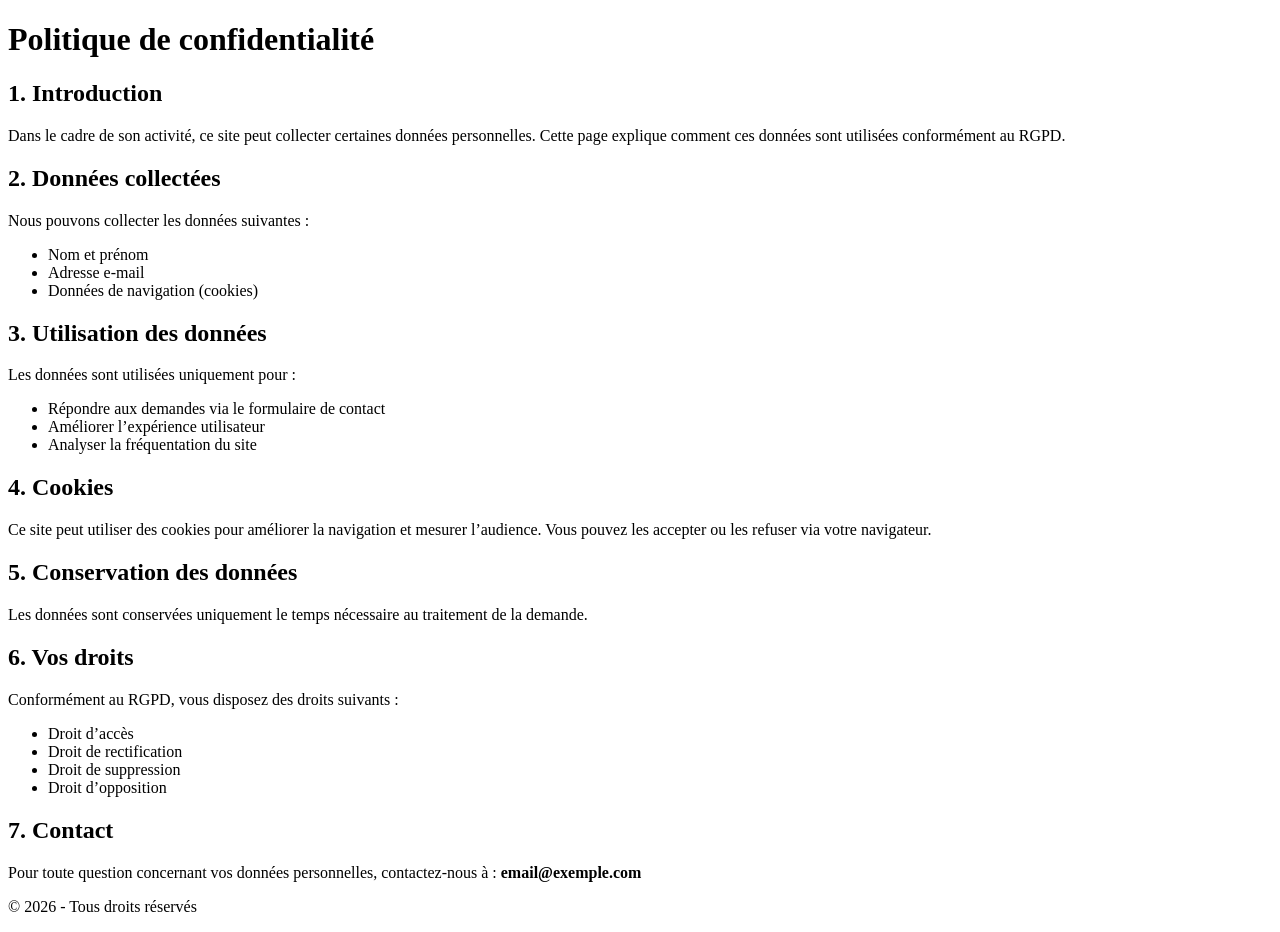
<file: rgpd.html>
<!DOCTYPE html>
<html lang="fr">
<head>
    <meta charset="UTF-8">
    <meta name="viewport" content="width=device-width, initial-scale=1.0">
    <title>Politique de confidentialité - RGPD</title>
</head>

<body>

<header>
    <h1>Politique de confidentialité</h1>
</header>

<main>

<section>
    <h2>1. Introduction</h2>
    <p>
        Dans le cadre de son activité, ce site peut collecter certaines données personnelles.
        Cette page explique comment ces données sont utilisées conformément au RGPD.
    </p>
</section>

<section>
    <h2>2. Données collectées</h2>
    <p>
        Nous pouvons collecter les données suivantes :
    </p>
    <ul>
        <li>Nom et prénom</li>
        <li>Adresse e-mail</li>
        <li>Données de navigation (cookies)</li>
    </ul>
</section>

<section>
    <h2>3. Utilisation des données</h2>
    <p>
        Les données sont utilisées uniquement pour :
    </p>
    <ul>
        <li>Répondre aux demandes via le formulaire de contact</li>
        <li>Améliorer l’expérience utilisateur</li>
        <li>Analyser la fréquentation du site</li>
    </ul>
</section>

<section>
    <h2>4. Cookies</h2>
    <p>
        Ce site peut utiliser des cookies pour améliorer la navigation et mesurer l’audience.
        Vous pouvez les accepter ou les refuser via votre navigateur.
    </p>
</section>

<section>
    <h2>5. Conservation des données</h2>
    <p>
        Les données sont conservées uniquement le temps nécessaire au traitement de la demande.
    </p>
</section>

<section>
    <h2>6. Vos droits</h2>
    <p>
        Conformément au RGPD, vous disposez des droits suivants :
    </p>
    <ul>
        <li>Droit d’accès</li>
        <li>Droit de rectification</li>
        <li>Droit de suppression</li>
        <li>Droit d’opposition</li>
    </ul>
</section>

<section>
    <h2>7. Contact</h2>
    <p>
        Pour toute question concernant vos données personnelles, contactez-nous à :
        <strong>email@exemple.com</strong>
    </p>
</section>

</main>

<footer>
    <p>&copy; 2026 - Tous droits réservés</p>
</footer>

</body>
</html>
</file>
